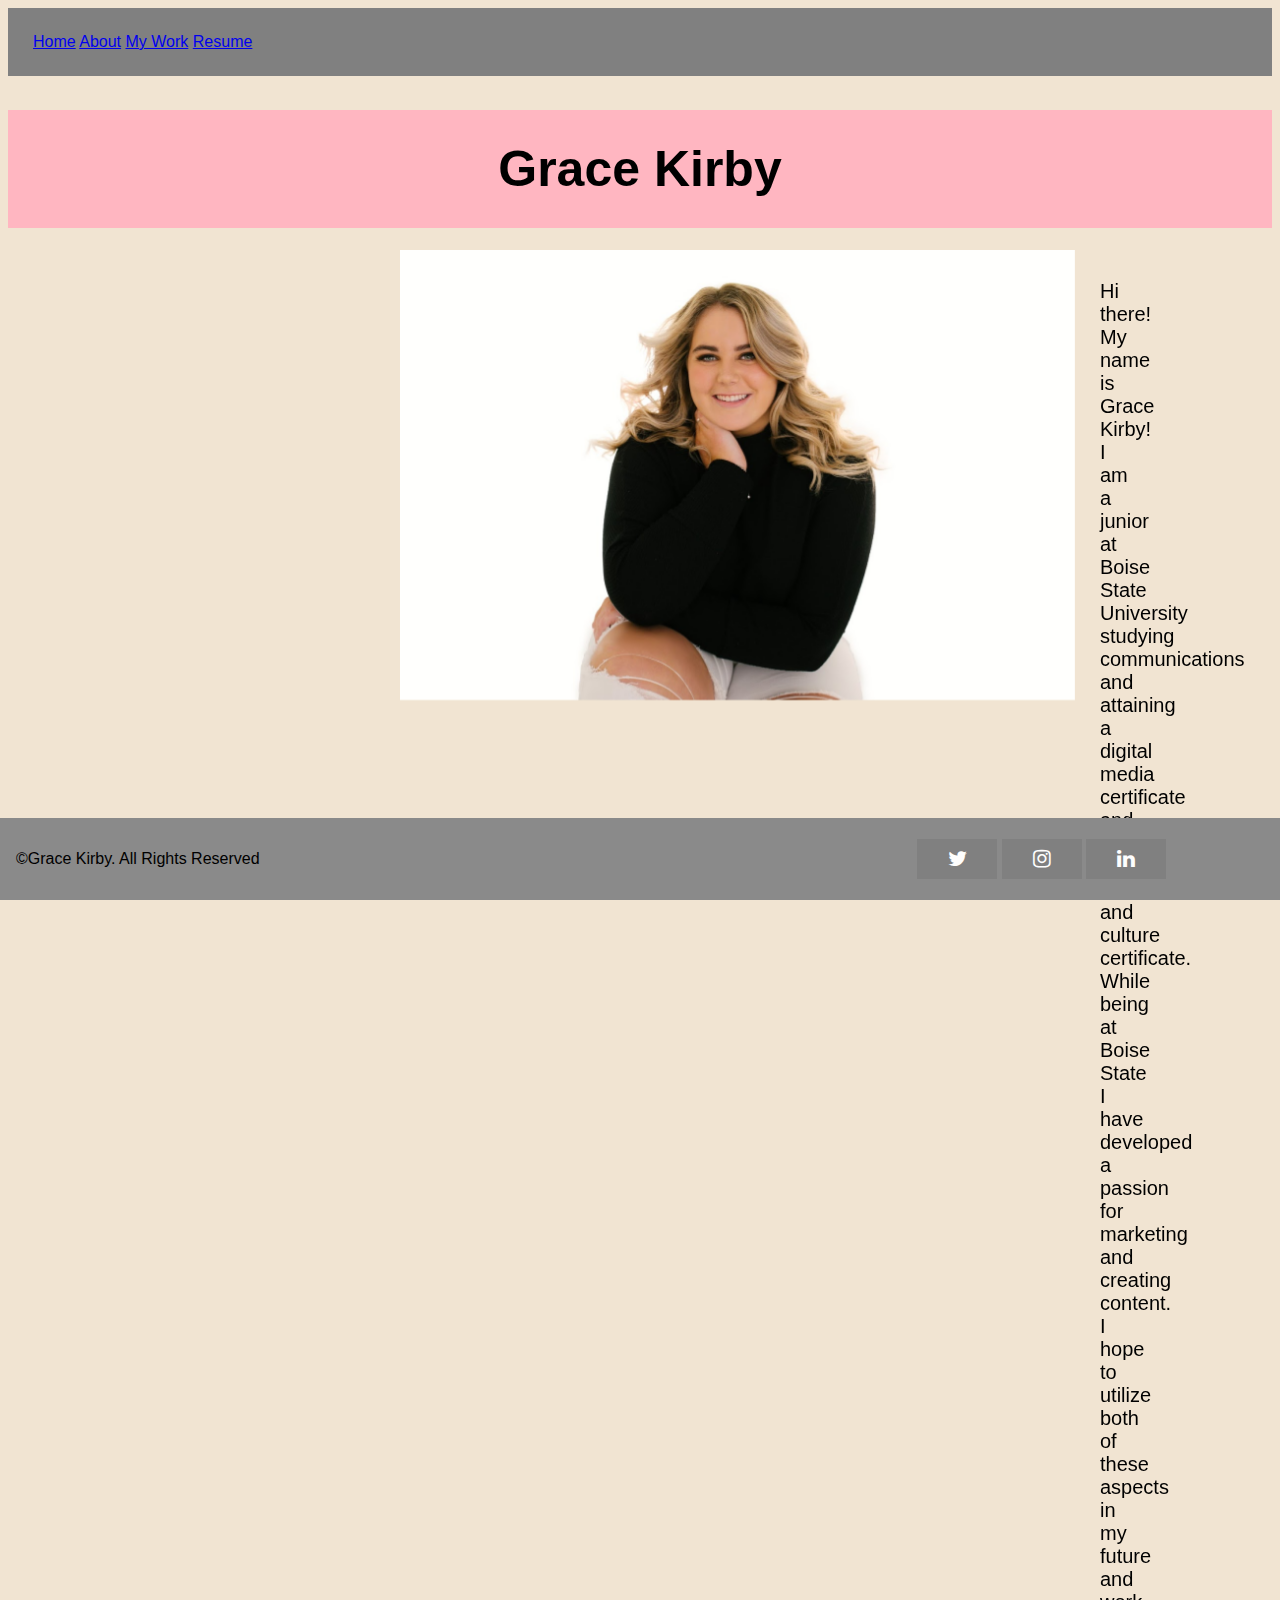
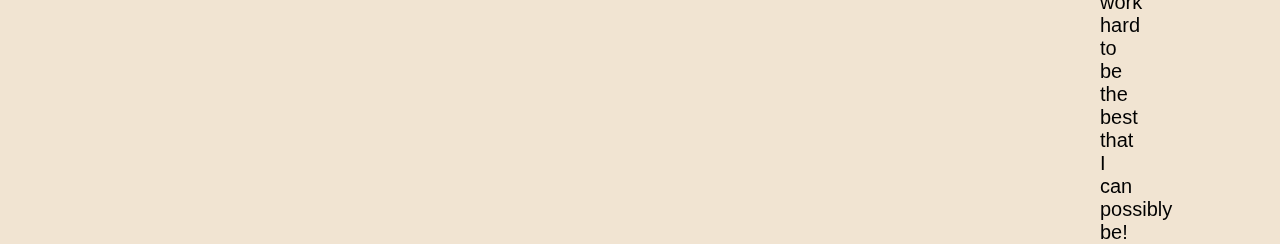
<file: index.html>
<!DOCTYPE html>
<html lang="en">
    <head>
            <link rel="stylesheet" href="style.css">
    </head>
</html>
<body>
<nav class="sticky">
    <a href="index.html">Home</a>
    <a href="about.html">About</a>
    <a href="my work.html">My Work</a>
    <a href="blog.html">Resume</a>
</nav>

<h1>Grace Kirby</h1>

<div class="headshot">
    <img width="675" height="450" src="headshot1.jpg" alt="Headshot">
</div>


<p id="blurb">Hi there! My name is Grace Kirby! I am a junior at Boise State University studying communications and attaining a digital media certificate and a sports, information and culture certificate. While being at Boise State I have developed a passion for marketing and creating content. I hope to utilize both of these aspects in my future and work hard to be the best that I can possibly be!</p>


<link rel="stylesheet" href="https://cdnjs.cloudflare.com/ajax/libs/font-awesome/4.7.0/css/font-awesome.min.css">












</body>





<footer class="social-footer">
    <p>©Grace Kirby. All Rights Reserved</p>
    <div class="social-footer-icons">
        <a href="https://twitter.com/countrygurll29" class="fa fa-twitter"></a>
        <a href="https://www.instagram.com/grace.kirby_/" class="fa fa-instagram"></a>
        <a href="https://www.linkedin.com/in/grace-kirby-tharon29" class="fa fa-linkedin"></a>
    </div>
    
</footer>

<!--
<div class="pseudo">I can't wait for spring break!!</div>

<a class="pseudo2" href="#">Click!</a>


<h1>Can't wait for Spring Break? Neither can we!</h1>

<h2>Here is what we are excited for and some tips!</h2>


<img id="image" width="300" height="400" src="beach1.jpg" alt="beach">


<div class="container">
    <p>It's been a long, cold winter, so we've already got our shopping minds set on a warm-weather vacation, preferably involving a sun-soaked beach with plenty of sand and calm, blue waves. But before you set that OOO, complete your travel checklist with these style essentials for that next getaway, from swimsuits and cover-ups to some trusty luggage suggestions to keep everything in tow along the way.</p>
</div>

<h3>Sure, you can go with a classic black swimsuit on vacation, but let's have a little fun with a statement print or pop of color, shall we? Plus, you never know when soaking up the sun calls for that perfect photo op.</h3>


<h4>To keep you from overpacking, stock up on sandals that you can wear for any occasion on your trip. A bit of height, like a subtle platform, will keep you comfy and on trend. Neutral hues will also match almost any look you plan to wear.</h4>

<div class="box">Restore yourself by dawning an all-white ensemble this spring. You will look like an angel no matter what less-than-heavenly activities you plan on getting yourself into. Since this casual spring outfit is all about breezy pants, the shirt and sandals have to follow suit by being equally breathable. </div>

<h5>Now, where to pack all your fashion goodies while you're OOO? Luckily, there's plenty of options for your travel needs, from roomy duffle bags to sturdy rolling luggage.</h5>

<div class="position">
    <img width="600" height="400" src="beach2.jpg" alt="beach2">
</div>

<div class="denim">
    <p>While crochet has never completely died out, its still seen a massive resurgence in the past few years. Designers have taken note and the runways and ads have been filled with models dawning these intricate pieces.</p>
</div>

<section id="sneakers">
    <p>Throw on a nice graphic tee and some graphic tennis shoes for a modern touch or keep it classic with a staple sneaker. Just in case it gets a little windy, bring a graphic denim jacket, too!</p>
</section>

<p id="maxi">Mini skirts (especially micro-minis) will always have a special place in our hearts, but consider venturing into floor-skimming territory with a sleek maxi skirt. You can find these bottoms in straight, streamlined silhouettes in denim, knit, or silky varieties. Pair with platform sandals or tall boots.</p>

<div class="pink">
    <img class="surf" width="250" height="400" src="beach4.jpg" alt="beach4">
</div>

<img class="swimsuit" width="500" height="800" src="beach3.jpg" alt="beach3">

-->


<!--
<h1 class="selector">This is my main heading</h1>

<h2 class="selector selector2">This is my subheading</h2>


<p>Louis Vuitton leather handbags and accessories are available in many different types of leather: Epi leather, Monogram Empreinte, Taiga, and more. The understated luxury and elegance of the Houses iconic bags, wallets and accessories made of Louis Vuitton leather convey a unique look and the spirit of Louis Vuitton. The soft and durable leather creates discreet and refined handbags and leather goods for everyday or special occasions.</p>

<p>Louis Vuitton leather handbags and accessories are available in many different types of leather: Epi leather, Monogram Empreinte, Taiga, and more. The understated luxury and elegance of the Houses iconic bags, wallets and accessories made of Louis Vuitton leather convey a unique look and the spirit of Louis Vuitton. The soft and durable leather creates discreet and refined handbags and leather goods for everyday or special occasions.</p>

<p>Louis Vuitton leather handbags and accessories are available in many different types of leather: Epi leather, Monogram Empreinte, Taiga, and more. The understated luxury and elegance of the Houses iconic bags, wallets and accessories made of Louis Vuitton leather convey a unique look and the spirit of Louis Vuitton. The soft and durable leather creates discreet and refined handbags and leather goods for everyday or special occasions.Louis Vuitton leather handbags and accessories are available in many different types of leather: Epi leather, Monogram Empreinte, Taiga, and more. The understated luxury and elegance of the Houses iconic bags, wallets and accessories made of Louis Vuitton leather convey a unique look and the spirit of Louis Vuitton. The soft and durable leather creates discreet and refined handbags and leather goods for everyday or special occasions.</p>


<section class="container">
    <p>This is a paragraph</p>
    <p>Valentines day sucks</p>
</section>

<div class="container3">
    <p class="sample"> All I want to do is watch Magic Mike 3</p>
    <p>and men in black 2</p>
</div>

<section class="container2">
    <p>This is my paragraph</p>
    <a href="#">This is a link</a>
    <div>
    <a href="#">This is a 2nd link</a>
    </div>
 </section>



<h4 class="green" id="blue" style="color:blueviolet">This is my 4th headline</h4>

<div>Block-level element</div>
<div>Block-level element</div>

<span>Inline element</span>
<span>Inline element</span>


-->

<!--
<header>
    <h1>Why is Skiing Better than <small>Everything</small>?</h1>
</header>
<p>By <b>Grace Kirby</b></p>
<time>February 2<sup>nd</sup>, 2023</time>
<br>
<img width="300" height="400" src="skiing1.jpg" alt="Ski">
<br>
<p>Skiing is one of the world's greatest sports. So many people are captivated by the sport around the world, especially during the olympics!</p>

<h4>Here are some reasons why skiing is better than snowboarding:</h4>
<ul>
    <li>Skiing has been around longer than snowboarding</li>
    <li>More people ski than snowboard</li>
    <li>Skiing is more elegant than snowboarding</li>
    <li><strong>Lindsey Vonn</strong> is a skier and she is fantastic</li>
</ul>

<div class="div1">
    <p>this is my first paragraph</p>
</div>





<br>
-->
<!--
    <p>One of the greatest alpine skiers of all time is Lindsey Vonn. Here is a video of her from her final downhill run!</p>
<br>
<iframe width="560" height="315" src="https://www.youtube-nocookie.com/embed/uMJ16FewRj4?start=1" title="YouTube video player" frameborder="0" allow="accelerometer; autoplay; clipboard-write; encrypted-media; gyroscope; picture-in-picture; web-share" allowfullscreen></iframe>
    <a href="https://www.lindseyvonn.com/en/home/">Visit Lindsey Vonn's Website here!</a>
<p>Watch below a video of a skier racing by with only powder following!</p>
<video controls>
    <source src="skiing3.mp4">
</video>
<br>

<br>
<br>
<p>Click below to listen to the sweet sounds of skiing!</p>
<audio controls>
    <source src="skiings.mp3">
    </audio>
<br>
<br>

<h4>Here is a list of all my favorite ski brands</h4>
<ol>
    <li>Smith for goggles and helmet speakers</li>
    <li>Lange for boots</li>
    <li>Fischer skis</li>
    <li>Giro for my actual helmet</li>
    <li>Look for my bindings</li>
    <li>Scott for my poles</li>
</ol>
</body>
-->


<!--
    The code that I used, was to create a website about skiing and Lindsey Vonn. 
    I tried to emphasize through elements like bold, strong, small, and more about how skiing is better than all the other snow sports. 
    I also included photos and videos of skiers to have the main idea of skiing featured the most as well as the sweet sounds of skiing.
-->

<!--
<button onclick="window.location.href='https://people.com/';">People Magazine</button>


<form>
<label>Name</label>
<input type="text" placeholder="Lat Name, First Name">
<input type="submit" value="Submit">

</form>


<p>
    <form>
        <label>Select Your Option</label>
        
        <input type="radio" id="dog" name="pets" value="Dog">
        <label for="dog">Dog</label>

        <input type="radio" id="cat" name="pets" value="Cat">
        <label for="cat">Cat</label>

        <input type="submit" value="Submit">

    </form>

</p>


<table>
    <tr>
        <th>Course</th>
        <th>Time</th>
    </tr>
    <tr>
        <td>Media Writing</td>
        <td>10:30am</td>
    </tr>
    <tr>
        <td>Web Design</td>
        <td>1:30pm</td>
    </tr>
</table>
-->







<!--
<!DOCTYPE html>
<html lange="en">
    <head>
        <title></title>
    </head>
</html>



<body>
       <nav>
        <a href="#">Home</a>
        <a href="#">About</a>
        <a href="media.html">Media</a>
    </nav>
    <header>
        <h1>Why You Should Stop ‘Gamifying’ Your Health and Fitness</h1>
    </header>
<h4>You don't need to chase a fake goal to be able to chase a real goal.</h4>
<p>By <b>Beth Skwarecki</b></p>

<img src="fitness4.jpeg" atl="Runner">

<p>Whenever there’s a task you don’t want to do, there’s a guaranteed way to feel worse about it: Just add a whole layer of guilt and disappointment on top. Streaks that you’ll inevitably break, badges you don’t care about, check-in notifications that bug you when you were just trying to relax. Ahh, gamification.</p>

<p>Before we talk about all the reasons gamification is bullshit, let’s talk about why games work the way they do. In a roleplaying game, you earn “experience points” as a metaphor for real-life experience. You earn fake money because it’s meant to mimic the concept of real-life money. You’re given a quest because, in real life, people work hard in pursuit of goals. Games have these metrics and structures because the game is trying to imitate real life.</p>

<h3>Aim for consistency, not streaks</h3>

<p>Streaks entertain you during good times with the explicit goal of heaping disappointment on you when you slip up. And they’re a particularly harmful type of misdirection, because people easily become more focused on the streak than on whatever reason they were doing the streak in the first place.</p>

<ul>
    <li>Running a local 5K, and trying to finish in the top X percent of your age group.</li>
    <li>Competing in something like a powerlifting meet, where you try to put up the best possible total on meet day.</li>
    <li>Joining a recreational sports league, and getting to know the members of your softball/soccer/pickleball team while either crushing the competition or commiserating about your inability to do so.</li>
</ul>







</body>





<h1>Hello World!</h1>
<h2>KIRBY RULES ALL</h2>
<h6>Delta Delta Delta</h6>
<p>Tri Delta is an assembly of women with shared values where you can be <b>yourself</b> and belong to something bigger. We are brave, bold and kind. We are passionate about serving others, committed to becoming the best version of ourselves and dedicated to helping women live, learn and lead—with Purpose—for a lifetime.</p>

<p>I am going <i>skiing</i> next weekend</p>

<p>I am so ready for the <b>weekend</b></p>
-->
</file>
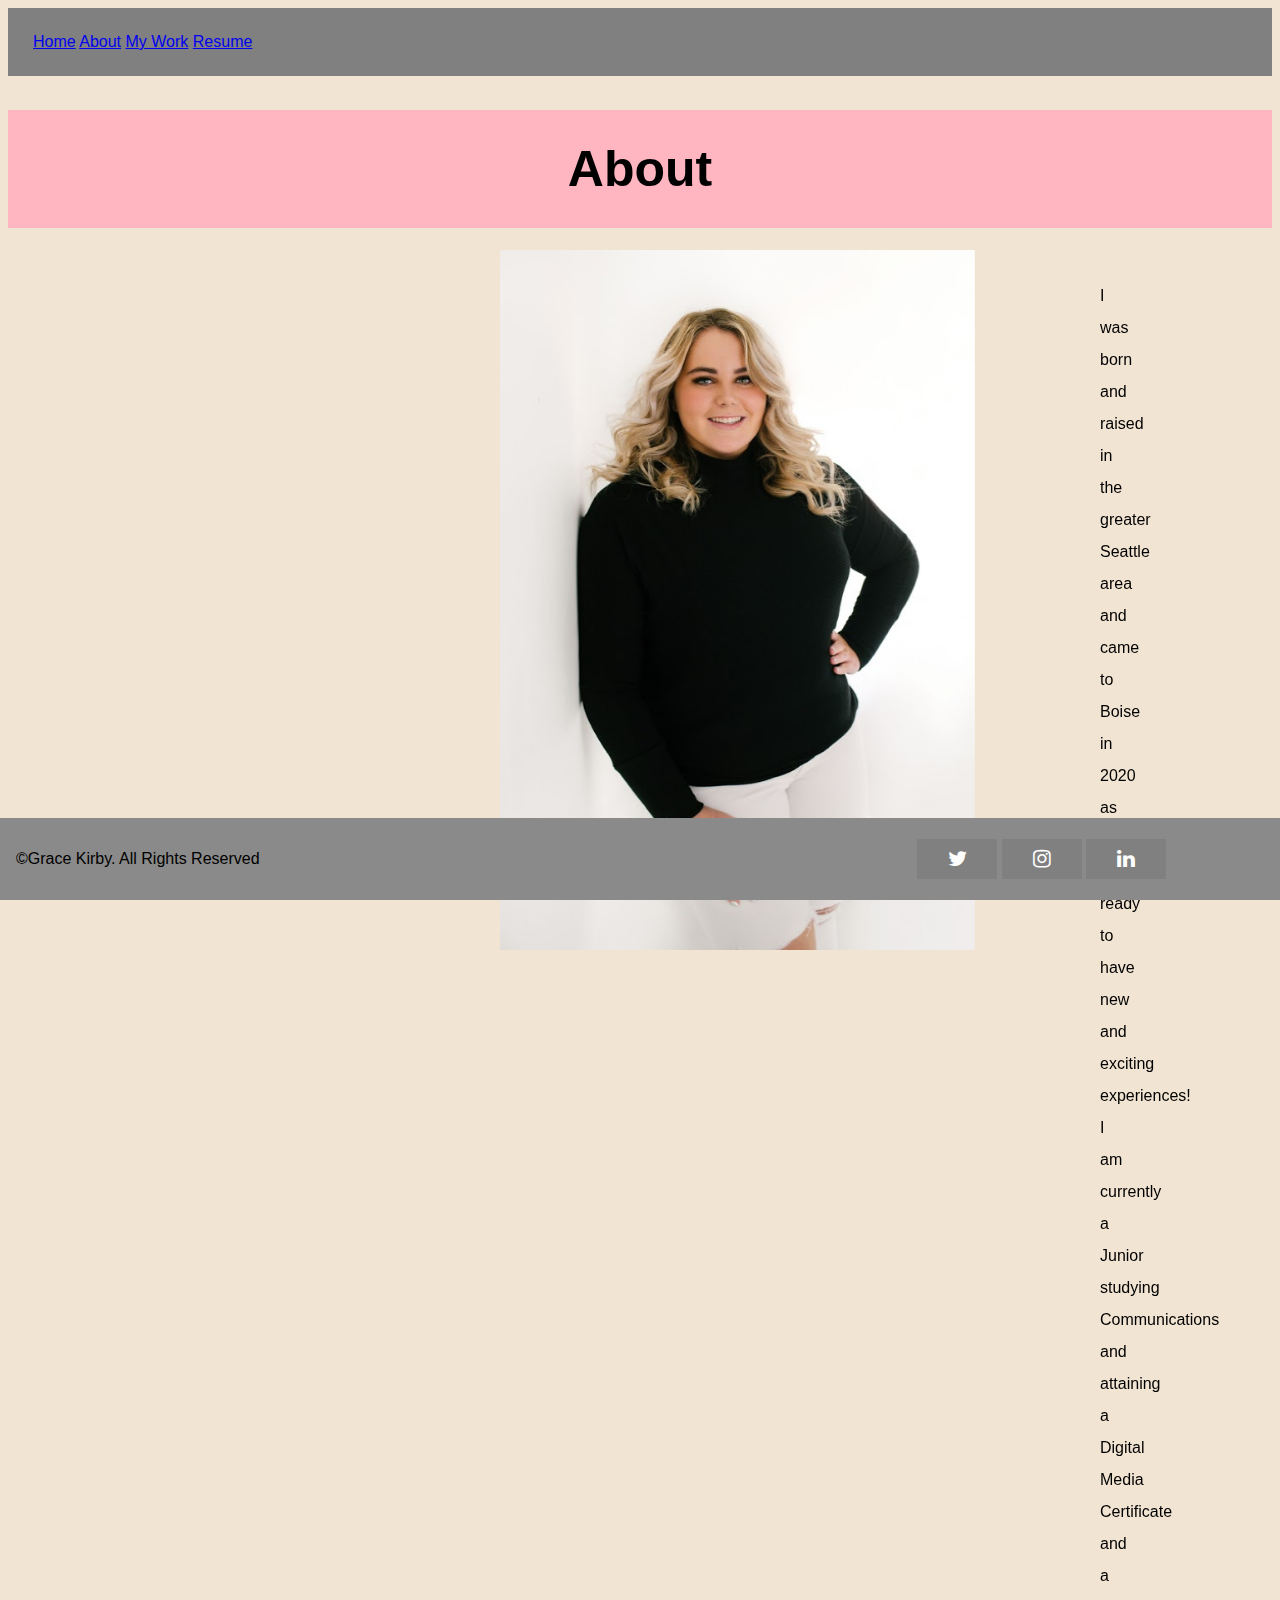
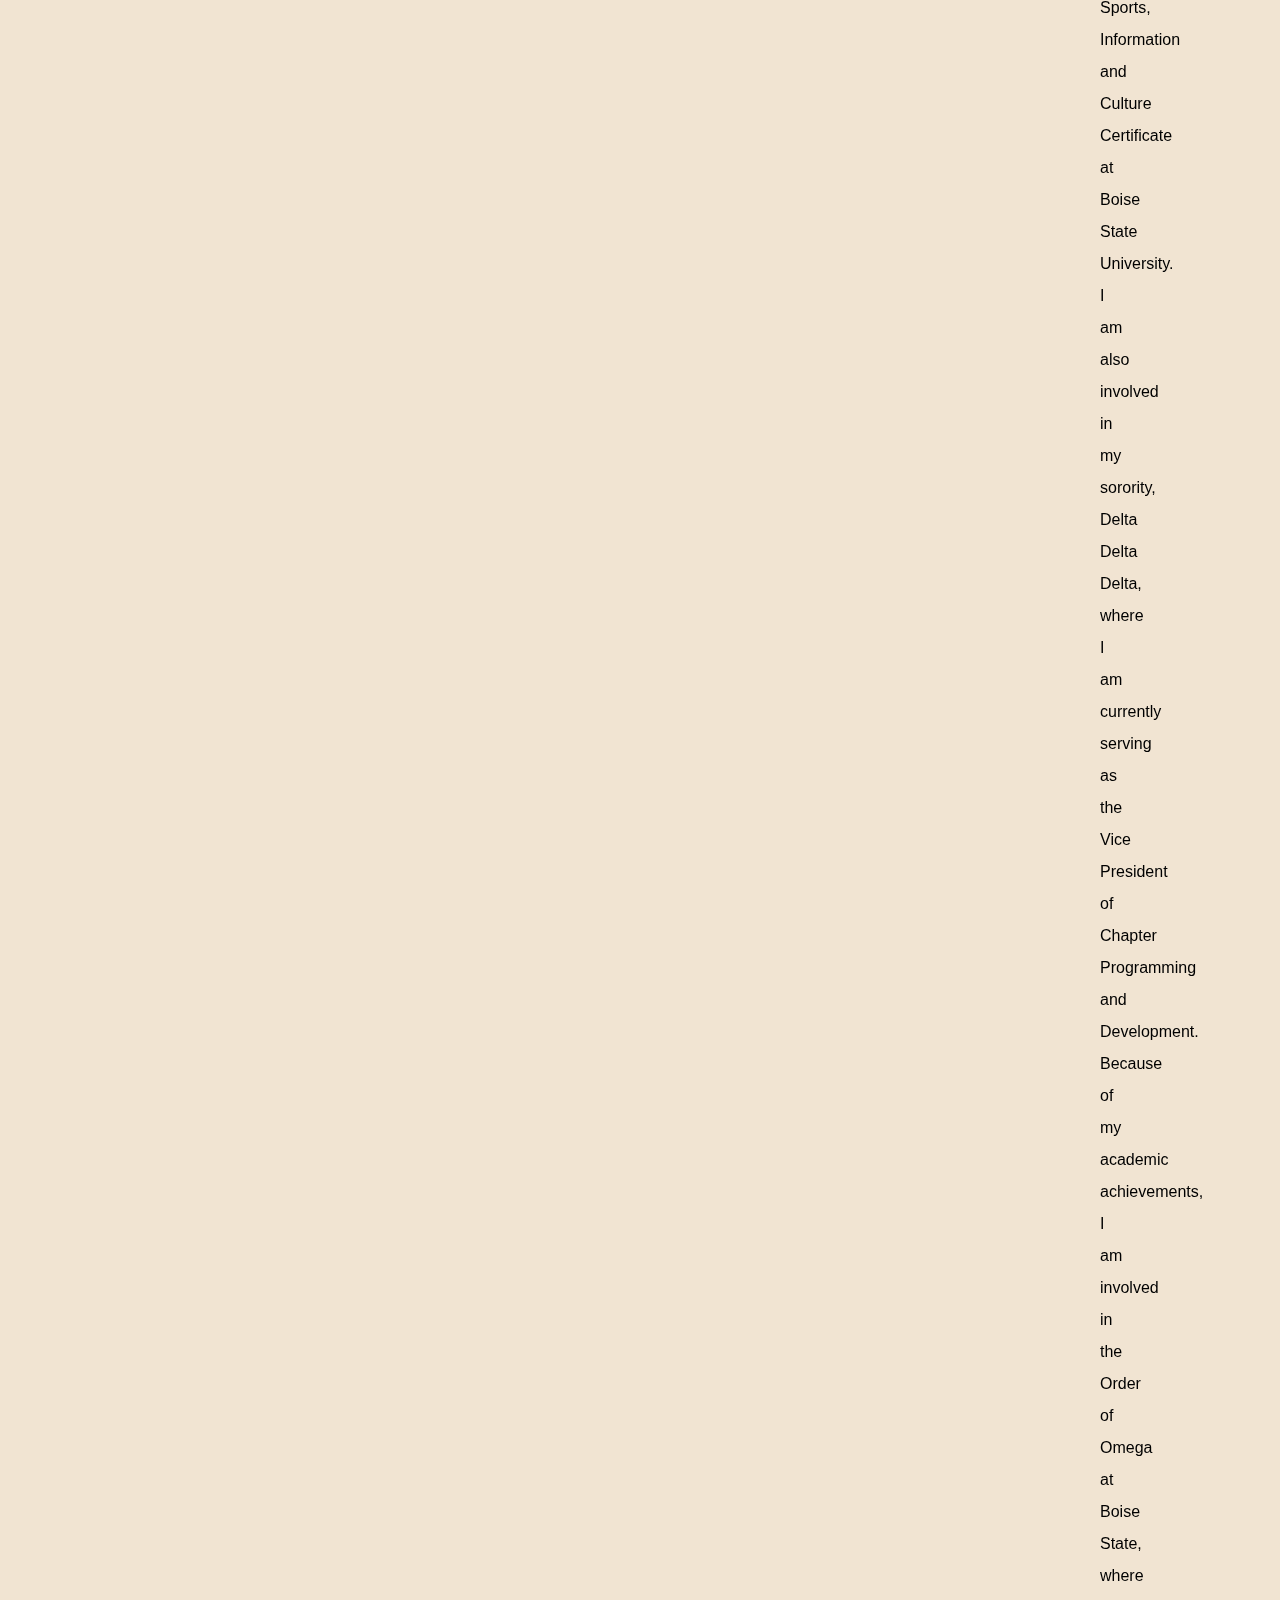
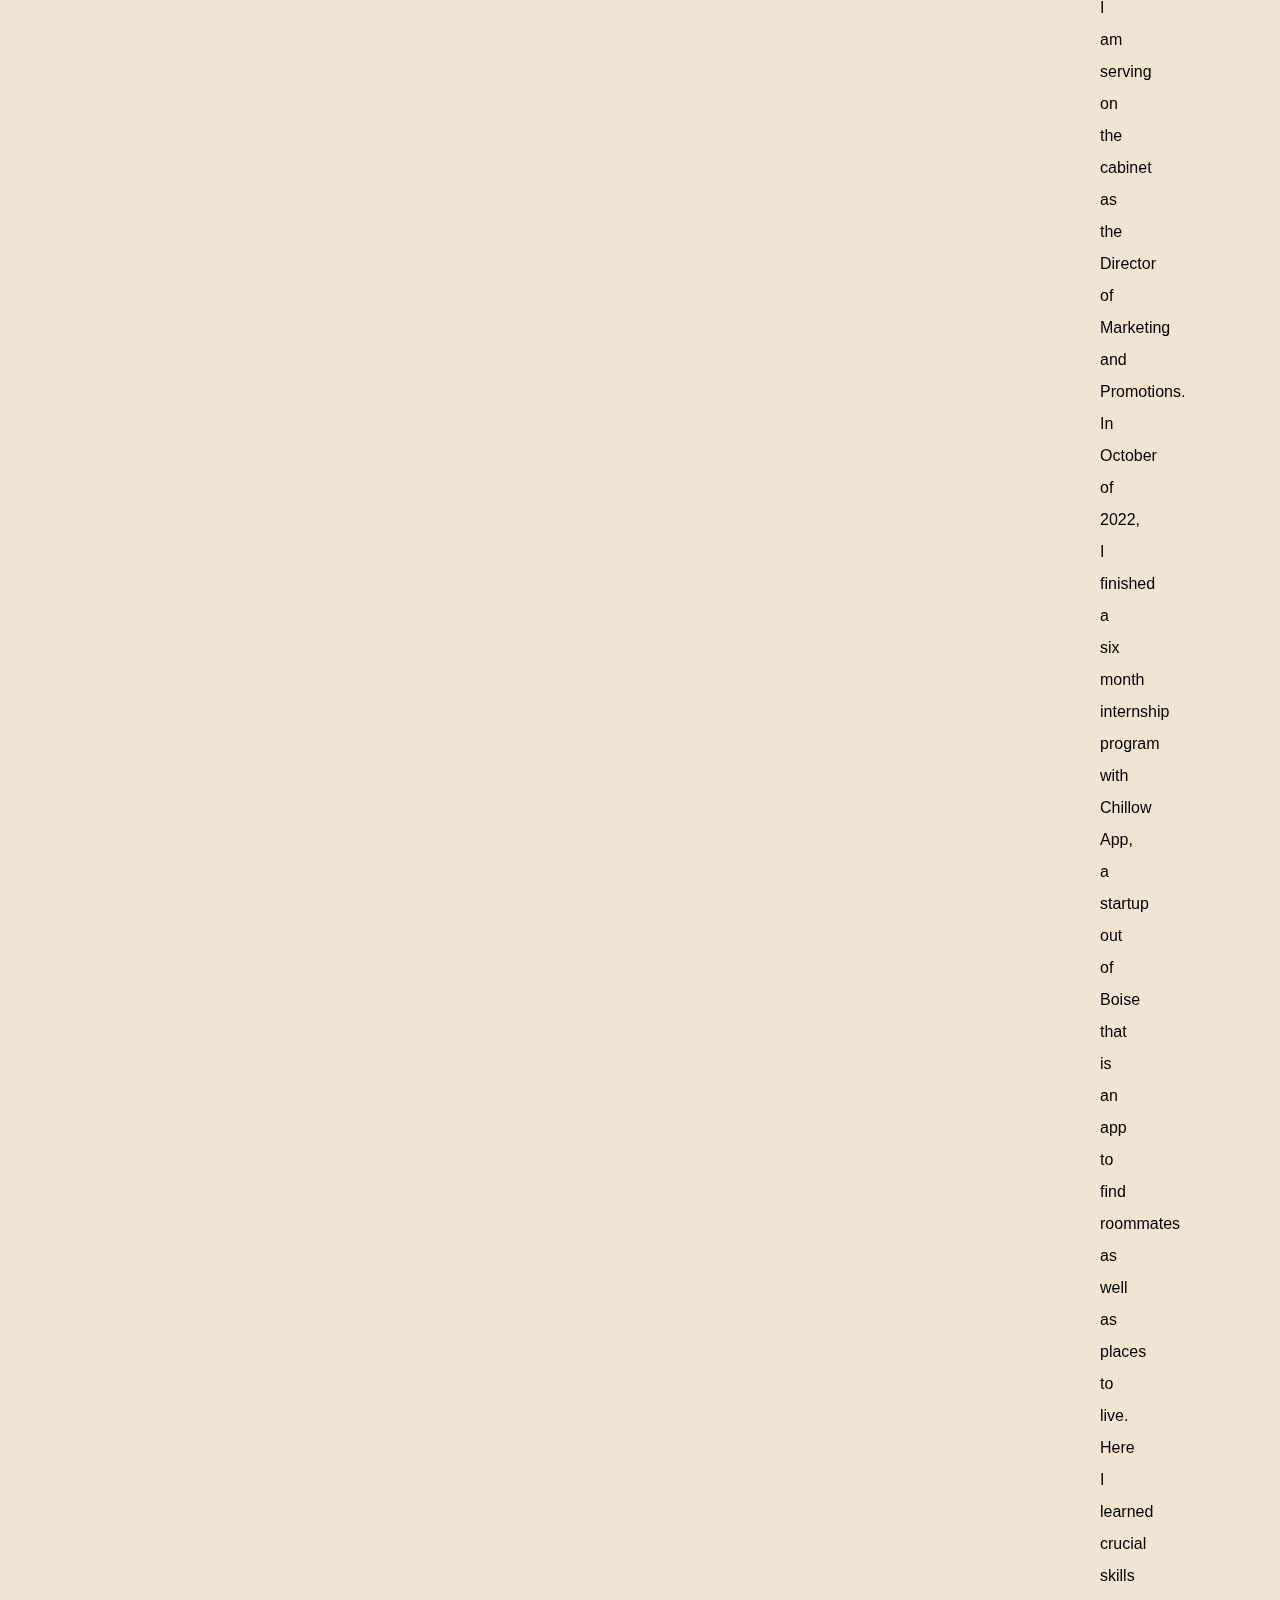
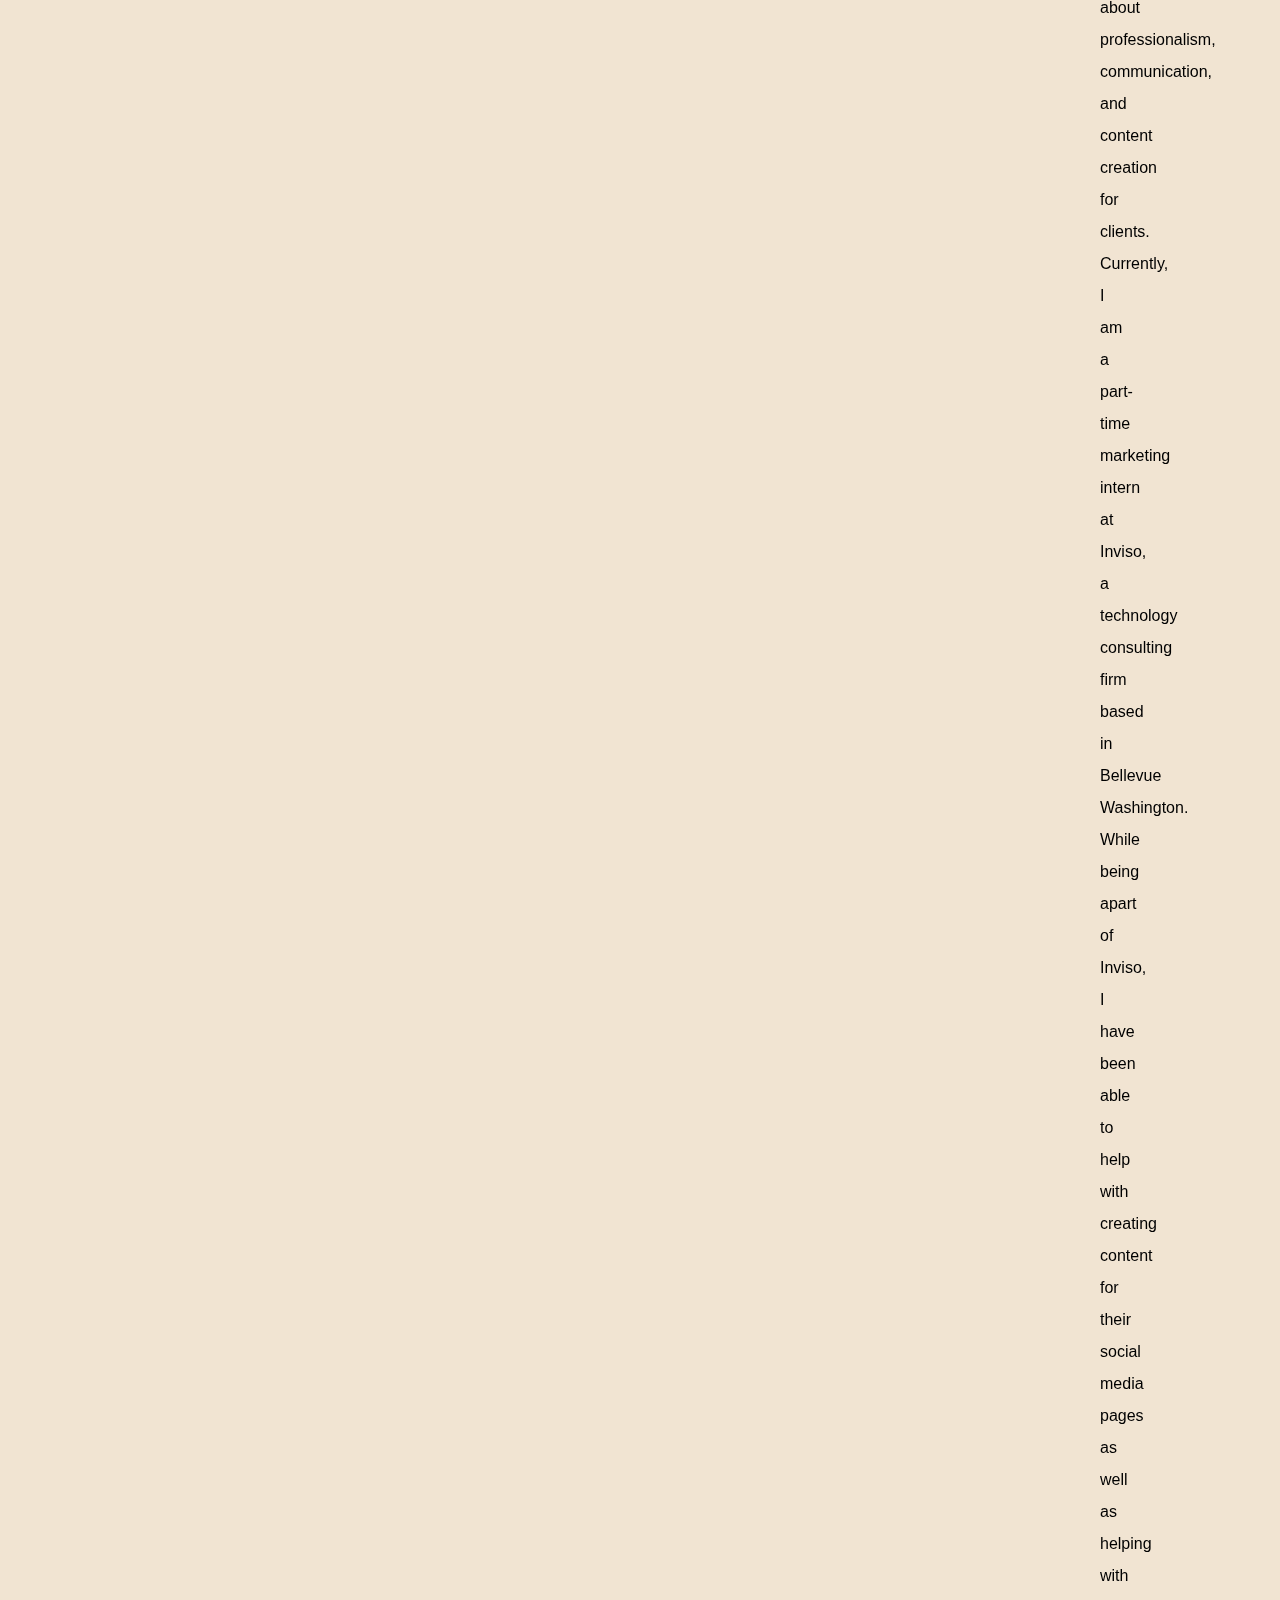
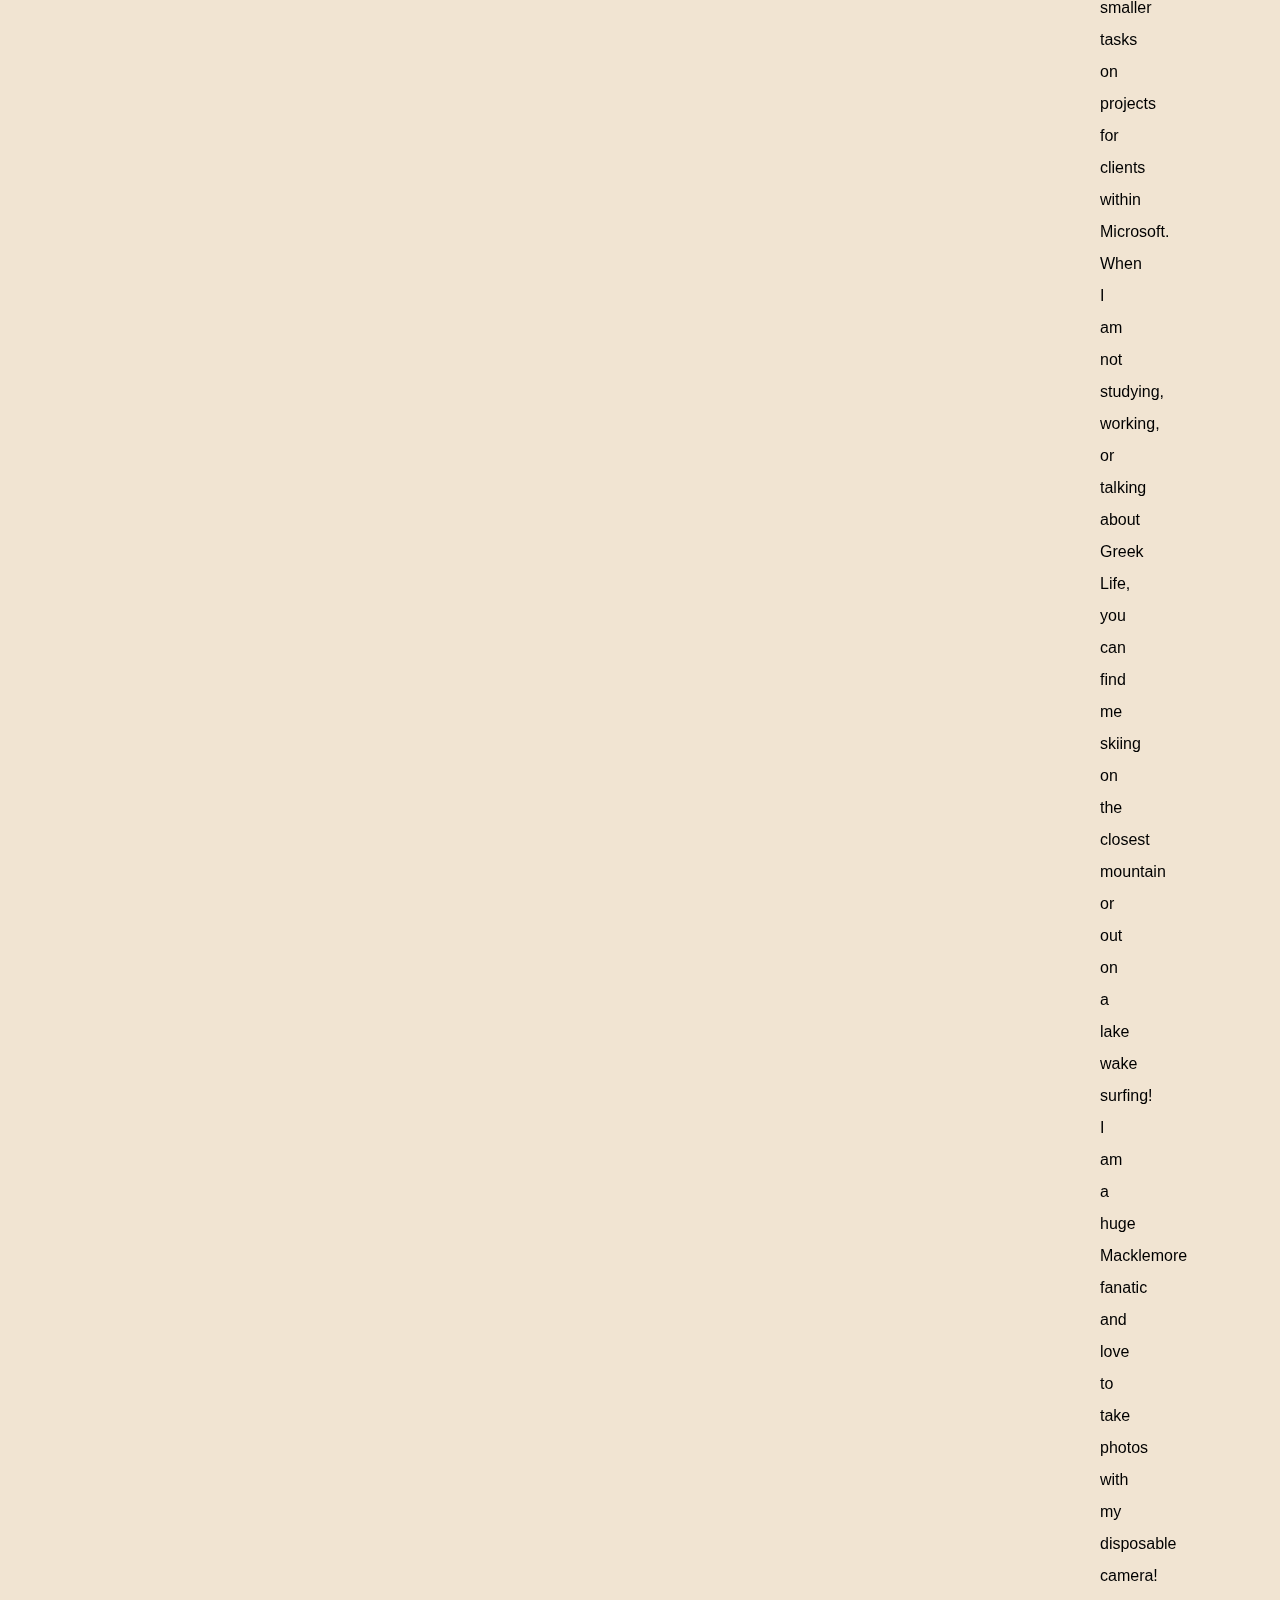
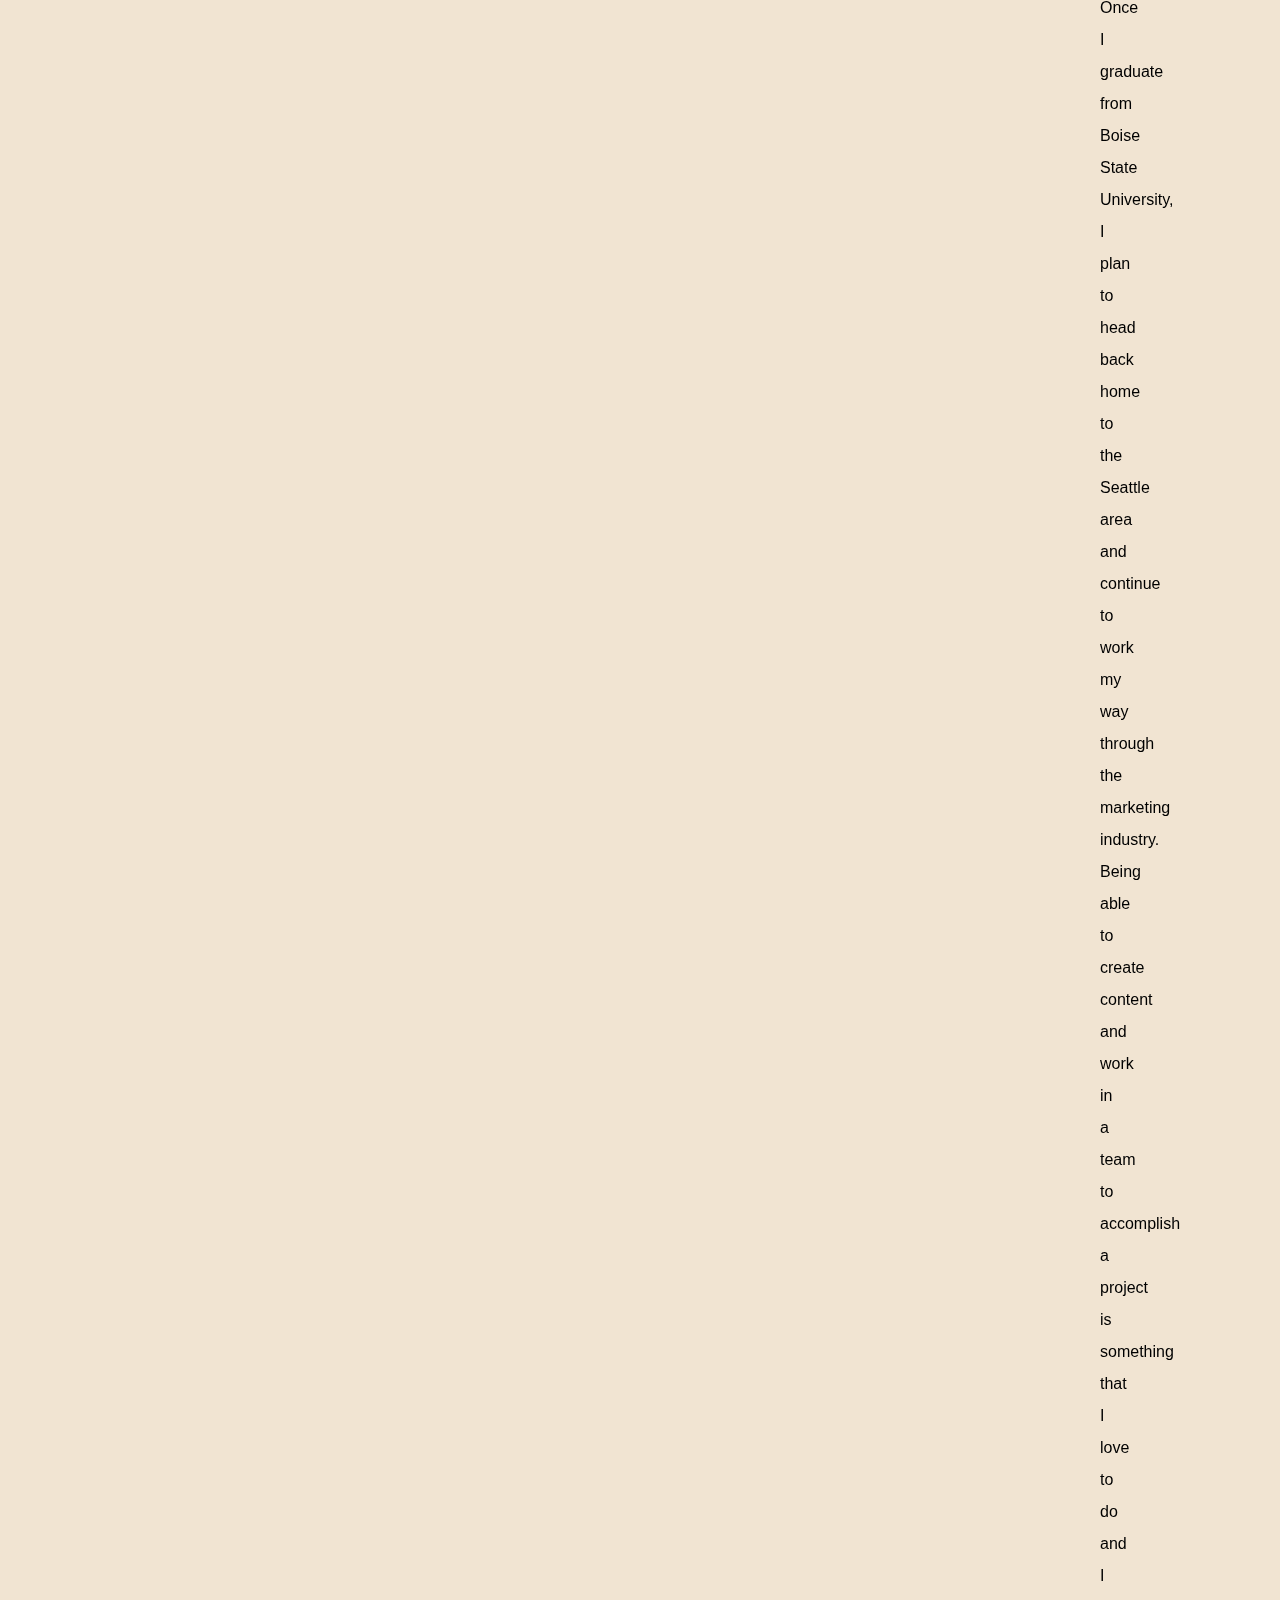
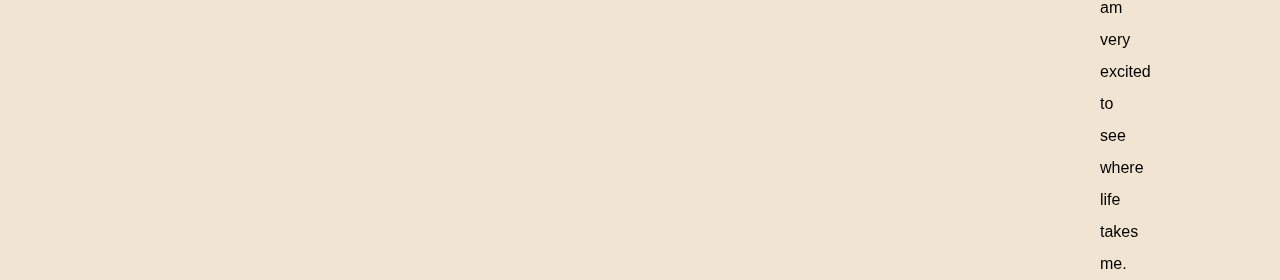
<file: about.html>
<!DOCTYPE html>
<html lang="en">
    <head>
            <link rel="stylesheet" href="style.css">
    </head>
</html>
<body>
<nav class="sticky">
    <a href="index.html">Home</a>
    <a href="about.html">About</a>
    <a href="my work.html">My Work</a>
    <a href="blog.html">Resume</a>
</nav>

<h1>About</h1>


<div class="headshot2">
    <img width="475" height="700" src="headshot2.jpg" alt="Headshot2">
</div>


<p id="bio">I was born and raised in the greater Seattle area and came to Boise in 2020 as a freshman ready to have new and exciting experiences! I am currently a Junior studying Communications and attaining a Digital Media Certificate and a Sports, Information and Culture Certificate at Boise State University. I am also involved in my sorority, Delta Delta Delta, where I am currently serving as the Vice President of Chapter Programming and Development. Because of my academic achievements, I am involved in the Order of Omega at Boise State, where I am serving on the cabinet as the Director of Marketing and Promotions.

    
    In October of 2022, I finished a six month internship program with Chillow App, a startup out of Boise that is an app to find roommates as well as places to live. Here I learned crucial skills about professionalism, communication, and content creation for clients.
    
    Currently, I am a part-time marketing intern at Inviso, a technology consulting firm based in Bellevue Washington. While being apart of Inviso, I have been able to help with creating content for their social media pages as well as helping with smaller tasks on projects for clients within Microsoft.
    
    When I am not studying, working, or talking about Greek Life, you can find me skiing on the closest mountain or out on a lake wake surfing! I am a huge Macklemore fanatic and love to take photos with my disposable camera!
    
    Once I graduate from Boise State University, I plan to head back home to the Seattle area and continue to work my way through the marketing industry. Being able to create content and work in a team to accomplish a project is something that I love to do and I am very excited to see where life takes me.</p>




</body>
















<link rel="stylesheet" href="https://cdnjs.cloudflare.com/ajax/libs/font-awesome/4.7.0/css/font-awesome.min.css">

<footer class="social-footer">
    <p>©Grace Kirby. All Rights Reserved</p>
    <div class="social-footer-icons">
        <a href="https://twitter.com/countrygurll29" class="fa fa-twitter"></a>
        <a href="https://www.instagram.com/grace.kirby_/" class="fa fa-instagram"></a>
        <a href="https://www.linkedin.com/in/grace-kirby-tharon29" class="fa fa-linkedin"></a>
    </div>
    
</footer>
</file>
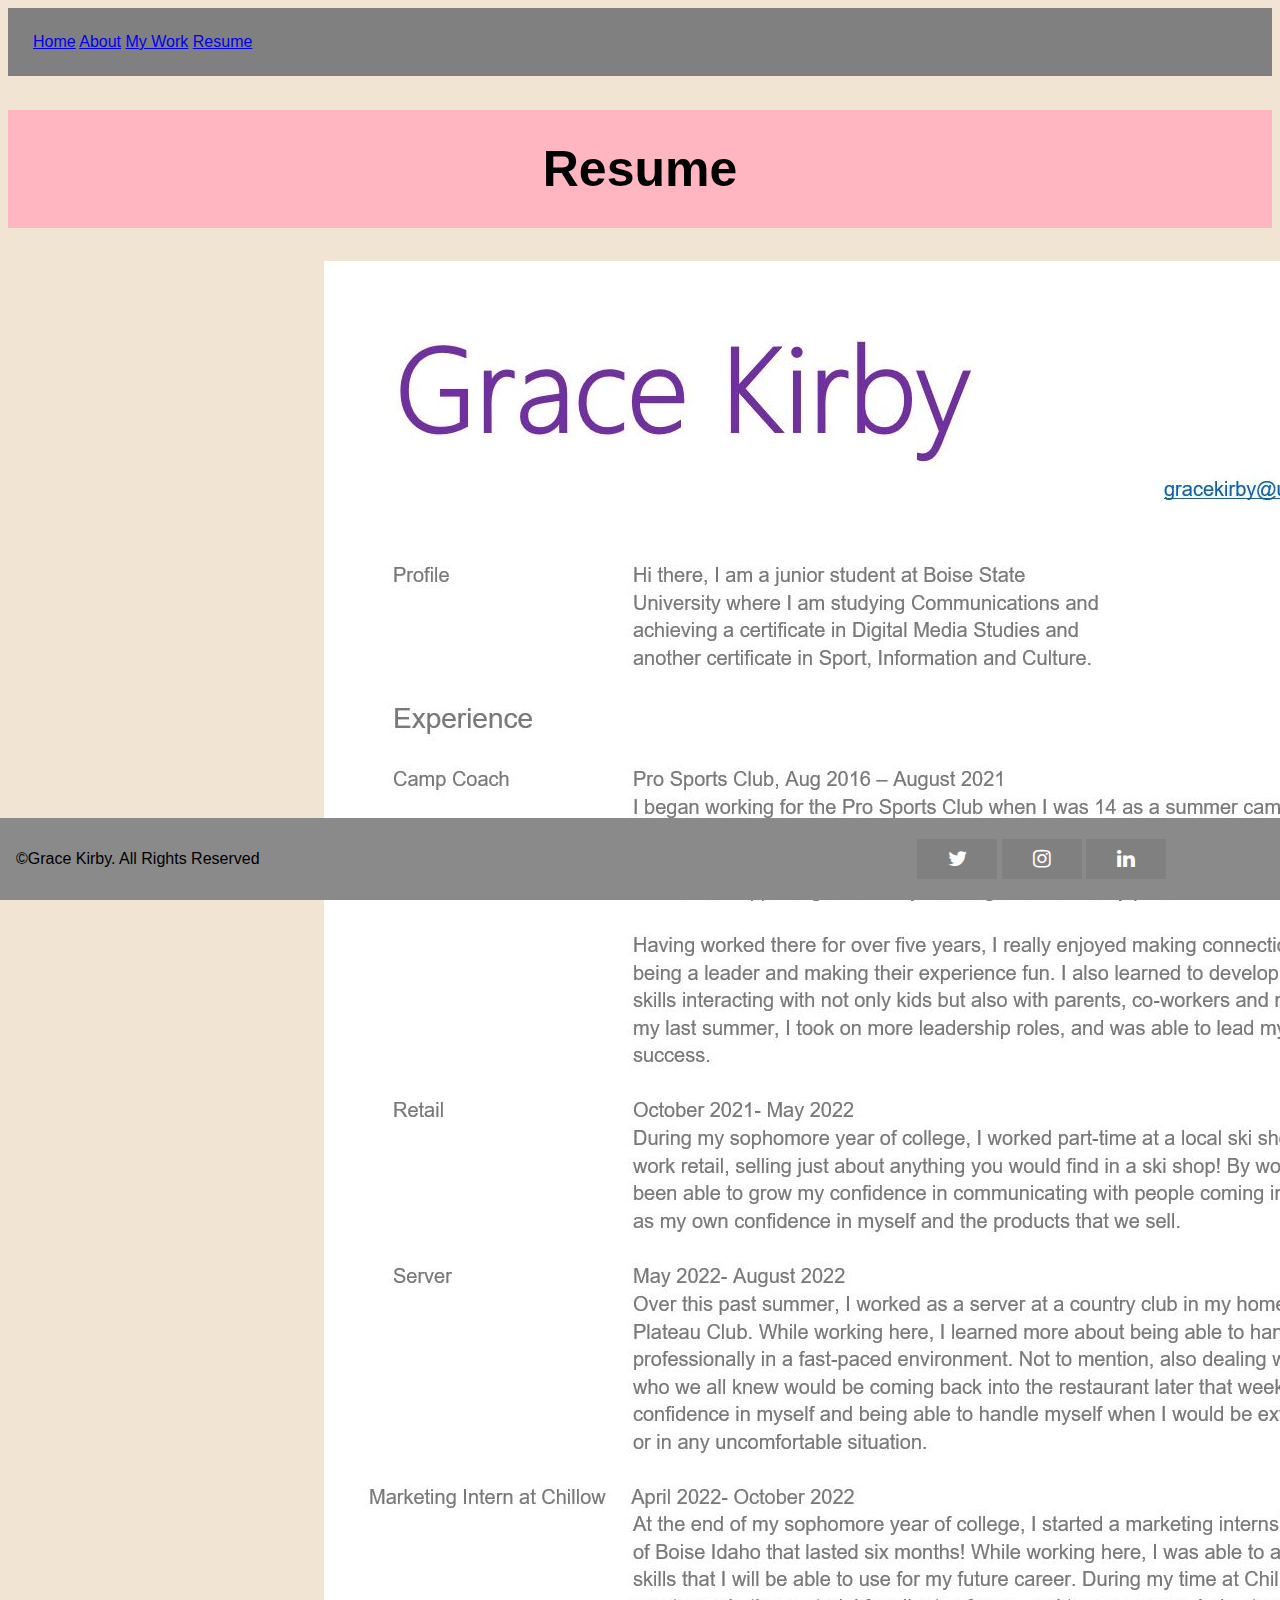
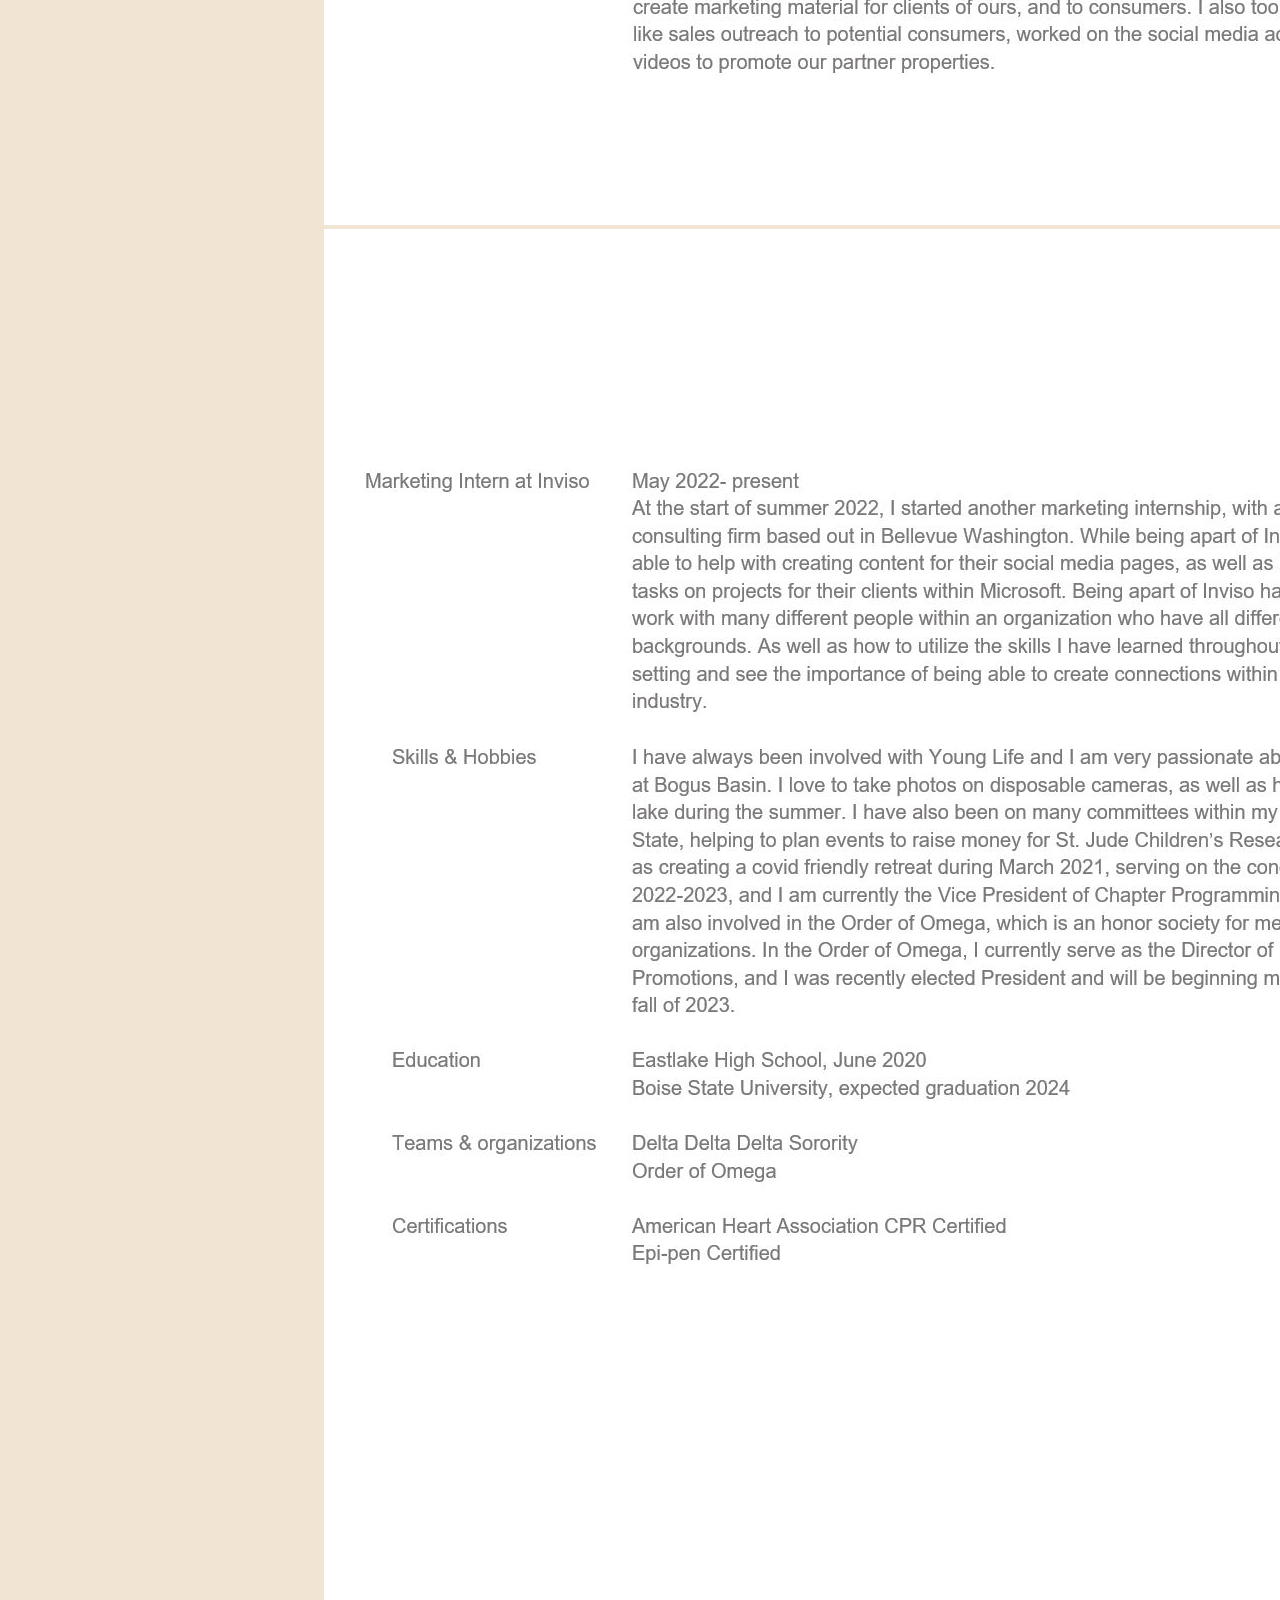
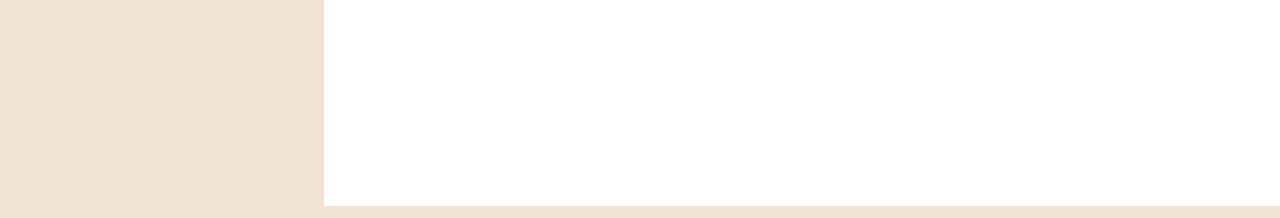
<file: blog.html>
<!DOCTYPE html>
<html lang="en">
    <head>
            <link rel="stylesheet" href="style.css">
    </head>
</html>
<body>
<nav class="sticky">
    <a href="index.html">Home</a>
    <a href="about.html">About</a>
    <a href="my work.html">My Work</a>
    <a href="blog.html">Resume</a>
</nav>

<h1>Resume</h1>



<div class="resume">
    <img src="resume3.JPG" alt="resume">
</div>

<div class="resume1">
    <img src="resume4.JPG" alt="resume1">
</div>




</body>











<link rel="stylesheet" href="https://cdnjs.cloudflare.com/ajax/libs/font-awesome/4.7.0/css/font-awesome.min.css">

<footer class="social-footer">
    <p>©Grace Kirby. All Rights Reserved</p>
    <div class="social-footer-icons">
        <a href="https://twitter.com/countrygurll29" class="fa fa-twitter"></a>
        <a href="https://www.instagram.com/grace.kirby_/" class="fa fa-instagram"></a>
        <a href="https://www.linkedin.com/in/grace-kirby-tharon29" class="fa fa-linkedin"></a>
    </div>
    
</footer>
</file>
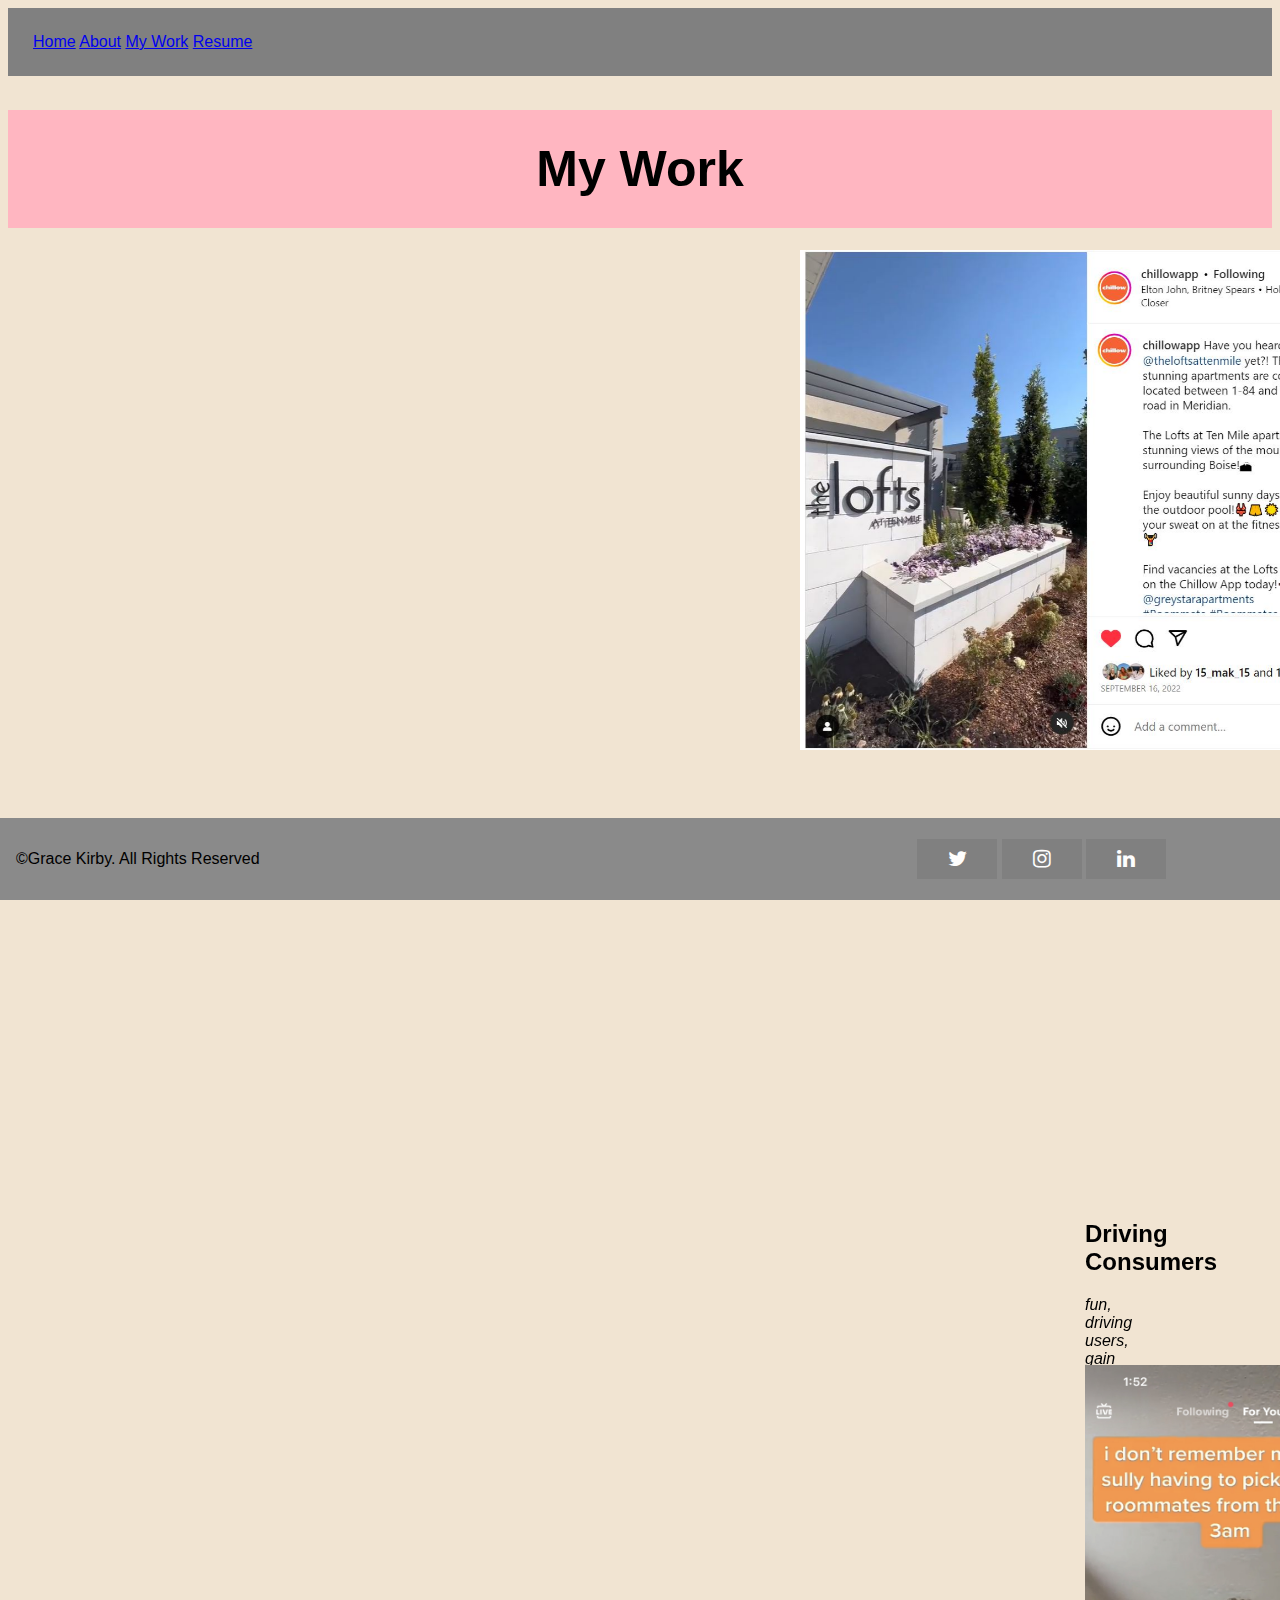
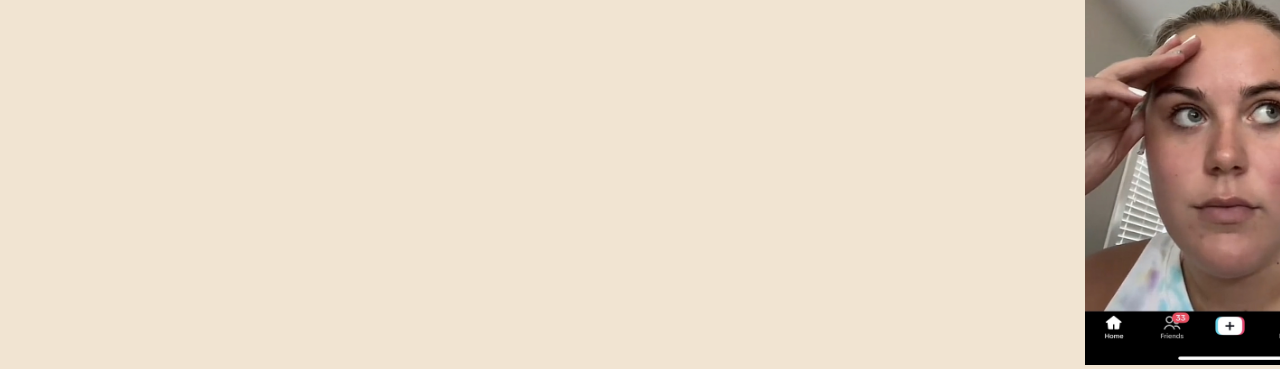
<file: my work.html>
<!DOCTYPE html>
<html lang="en">
    <head>
            <link rel="stylesheet" href="style.css">
    </head>
</html>
<body>
<nav class="sticky">
    <a href="index.html">Home</a>
    <a href="about.html">About</a>
    <a href="my work.html">My Work</a>
    <a href="blog.html">Resume</a>
</nav>

<h1>My Work</h1>


<div class="promo">
    <h2>Promotion of Clients</h2>
    <p><em>exciting, intriguing, professional </em></p>
</div>

<div class="lofts">
    <a href="https://www.instagram.com/reel/Cik35GxJaqO/?utm_source=ig_web_copy_link" target="_blank"><img width="575" height="500" src="lofts1.JPG" alt="lofts"></a>
</div>


<div class="consumer">
    <h2>Driving Consumers</h2>
    <p><em>fun, driving users, gain traction</em></p>
</div>


<div class="brita">
    <a href="https://www.instagram.com/reel/Cj1fdbMJG7-/?utm_source=ig_web_copy_link" target="_blank"><img width="575" height="500" src="consumer1.JPG" alt="brita"></a>
</div>


<div class="dishes">
    <h2>Gaining Followers </h2>
    <p><em>relatable, engaging, funny</em></p>
</div>

<div class="sully">
   <a href="https://www.tiktok.com/t/ZTR7SDVUr/" target="_blank"><img width="290" height="600" src="mike.jpeg" alt="mike"></a>
</div>


</body>


<link rel="stylesheet" href="https://cdnjs.cloudflare.com/ajax/libs/font-awesome/4.7.0/css/font-awesome.min.css">

<footer class="social-footer">
    <p>©Grace Kirby. All Rights Reserved</p>
    <div class="social-footer-icons">
        <a href="https://twitter.com/countrygurll29" class="fa fa-twitter"></a>
        <a href="https://www.instagram.com/grace.kirby_/" class="fa fa-instagram"></a>
        <a href="https://www.linkedin.com/in/grace-kirby-tharon29" class="fa fa-linkedin"></a>
    </div>
    
</footer>
</file>
<file: style.css>
body {
    font-family: 'Lucida Sans', 'Lucida Sans Regular', 'Lucida Grande', 'Lucida Sans Unicode', Geneva, Verdana, sans-serif;
    background-color:rgba(241, 227, 208, 0.963);
}


nav.sticky {
    position: sticky;
top: 0;
padding: 25px;
background-color: gray;
}


h1 {
    font-size: 50px;
    background-color:lightpink;
    padding: 30px;
    text-align: center;
    top:0;
    bottom:0;
}



footer {
    font-size: 16px;
    background-color: gray;
    width:100%;
    height:50px;
    text-align: center;
    position:fixed;
    bottom:0;
    left: 0;
}

#blurb {
    text-align: center;
    font-size: 20px;
    position:absolute;
    left: 800px;
    right: 350px;
    top: 250px;
    margin-top: 30px;
    margin-bottom: 500px;
    margin-right: 300px;
    margin-left: 300px; 
}



div.headshot {
    position:absolute;
    left: 400px;
    right:400px;
    top: 250px;
}

.social-footer {
    padding: 1rem;
    background: #8a8a8a;
    display: -webkit-flex;
    display: -ms-flexbox;
    display: flex;
    -webkit-align-items: center;
        -ms-flex-align: center;
            align-items: center;
    -webkit-justify-content: space-between;
        -ms-flex-pack: justify;
            justify-content: space-between;
  }
  
  .social-footer .social-footer-icons {
    margin-right:130px;
  }
  
  .social-footer .social-footer-icons .fa {
    font-size: 1.3rem;
    color: #fefefe;
  }
  
  .social-footer .social-footer-icons .fa:hover {
    color: #4a4a4a;
    transition: color 0.3s ease-in;
  }
  


.fa {
    padding: 10px;
    font-size: 50px;
    width: 60px;
    text-align: center;
    text-decoration: none;
  }
  
 
  .fa:hover {
    opacity: 0.7;
  }
  
  
  .fa-instagram {
    background: gray;
    color: white;
  }
  
  .fa-twitter {
    background:gray;
    color: white;
  }

  .fa-linkedin {
    background: gray;
    color: white;
  }


  #bio {
    text-align: center;
    position:absolute;
    left: 800px;
    right: 350px;
    top: 250px;
    margin-top: 30px;
    margin-bottom: 500px;
    margin-right: 300px;
    margin-left: 300px; 
    line-height: 2;
}






div.headshot2 {
    position:absolute;
    left: 500px;
    right:400px;
    top: 250px;
}


.promo {
    text-align: center;
    position:absolute;
    left: 1400px;
    right: 800px;
    top: 645px;
    background-color:lightpink;
}

.lofts {
    position:absolute;
    left: 800px;
    right: 400px;
    top: 250px;
}
.lofts:hover{
    transform:scale(1.1);
}
.consumer {
    text-align: center;
    position:absolute;
    left:1085px;
    right:1110px;
    top: 1200px;
    background-color: lightpink;
}

.brita {
    position:absolute;
    left:1400px;
    right:800px;
    top: 800px;
}
.brita:hover {
    transform:scale(1.1);
}
.dishes {
    text-align: center;
    position:absolute;
left: 1400px;
right: 800px;
top: 1800px;
background-color: lightpink;
}

.sully {
    position:absolute;
    left:1085px;
    right: 400px;
    top: 1365px;
}

.sully:hover {
    transform:scale(1.1);
}

.resume {
    display: block;
  margin-left: auto;
  margin-right: auto;
  width: 50%;
}

.resume1 {
    display: block;
  margin-left: auto;
  margin-right: auto;
  width: 50%;
}


.resume:hover{
    transform: scale(1.03);
}

.resume1:hover {
    transform: scale(1.03);
}



  /*
body {
    font-family:'Gill Sans', 'Gill Sans MT', Calibri, 'Trebuchet MS', sans-serif;
}

h3 {
    font-size: 14px;
    background: rgb(240, 99, 198);
}

h4 {
    color: rgb(61, 121, 174);
    text-align: center;
}

h1 {
    margin-top: 50px;
            margin-bottom: 50px;  
}


h2 {
    margin-left: 100px;
    margin-right: 200px;
}


h5 {
    font-weight: bold;
    font-family:'Franklin Gothic Medium', 'Arial Narrow', Arial, sans-serif;
}

div.pseudo:hover {
    color: rgb(248, 161, 229);
   } 

div.position {
    position:absolute;
    left: 500px;
right: 400px;
top: 275px;
}

nav.sticky {
    position: sticky;
top: 0;
padding: 3px;
background-color: lightcyan;
border: 1px solid gray;
}

a.pseudo2:hover {
    color: green;
}

.box {
    background-color:rgb(135, 202, 224);
    width: 250px;
    border:20px solid rgb(240, 136, 200);
    padding: 50px;
    margin: 10px;
    height: 100px;
}

.container p {
    color:aquamarine;
    font-size: 20px;
    text-align:center;
}

.denim p {
    color:rgb(69, 69, 111);
    font-size: 20px;
    text-align:left;
}

#image {
    margin-top: 20px;
    margin-bottom: 50px;
    margin-right: 200px;
    margin-left: 20px;   
}

#sneakers p {
color: lightcoral;
background-color: blanchedalmond;
font-size: 20px;
}

#maxi {
    color:peachpuff;
    text-align: left;
    font-size: 20px;
}

.class {
    margin-top: 20px;
    margin-bottom: 50px;
    margin-right: 200px;
    margin-left: 20px;
}

.pink:hover {
    animation-name: rotate;
    animation-duration: 4s;
    animation-delay: 2s;
}
@keyframes rotate {
    0% {
      transform: rotate(0);
    }
    100% {
      transform: rotate(360deg);
    }
  }

/*
.box {
    background-color:lightblue;
    width: 300px;
    border:20px solid yellowgreen;
    padding: 50px;
    margin: 50px;
}


p {
    background-color:aquamarine;
    color:black;
    margin: 40px 300px 200px 100px;
}


   div.pseudo:hover {
    color: red;
   } 
    
    
    a.pseudo2:hover {
        color: green;
    }
    
a.pseudo2:visited {
    color:yellow;
}

a.pseudo2:active {
    color:blue;
}


div {
    background: red;
    
    }

span {
    background: green;
    height: 50px;
    width: 400px;
    display:block;
}
    .selector {
        color:aquamarine;
    }
    .selector2 {
        background: black;
    }

    section {
        color:blueviolet;
    }
    div.container3 {
        font-size:30px;
    }
    p.sample {
        color:pink;
    }
    section a {
        color: green;
    }
    div > a {
        color: green;
    }
</file>
